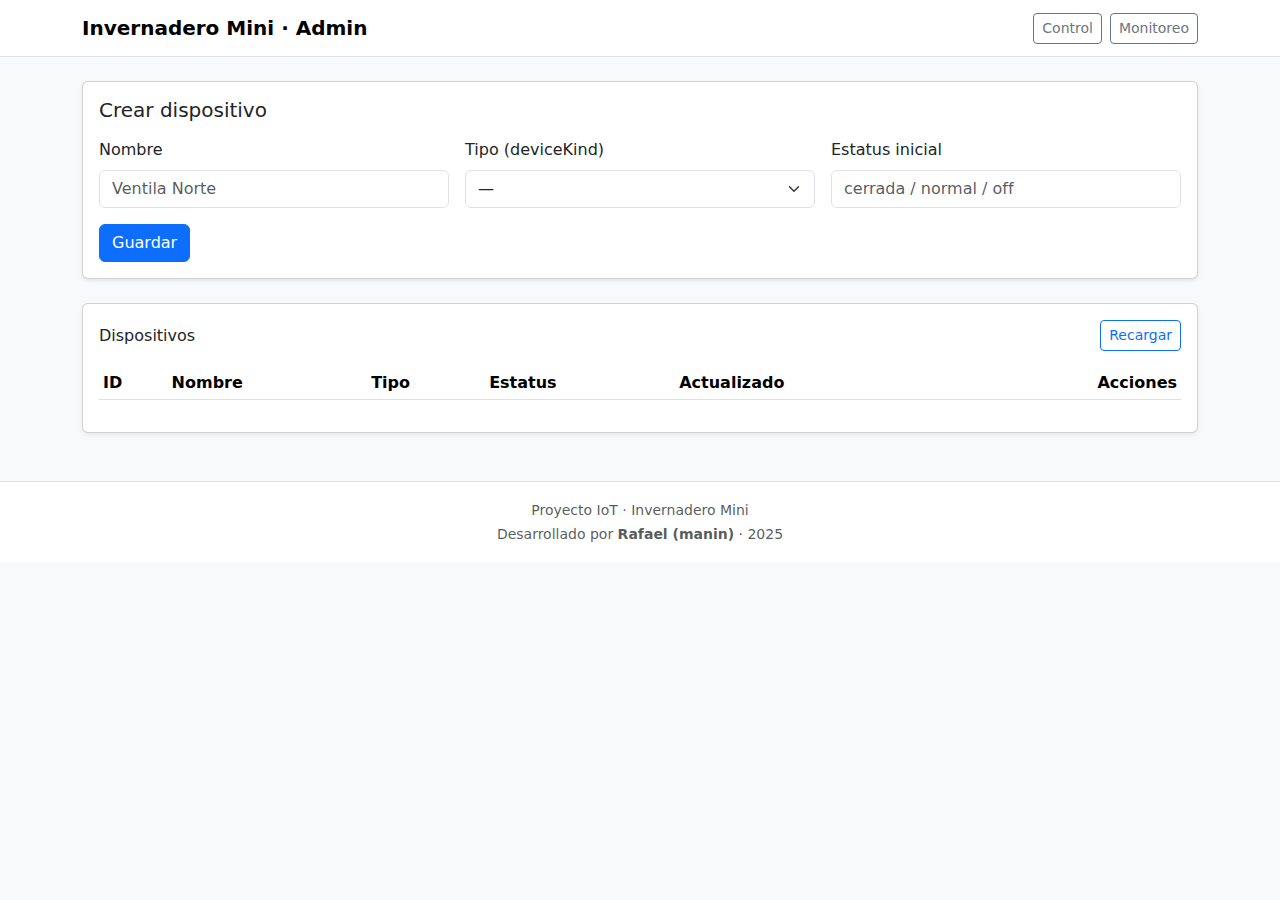
<file: admin/index.html>
<!doctype html>
<html lang="es">
<head>
  <meta charset="utf-8"/>
  <meta name="viewport" content="width=device-width, initial-scale=1"/>
  <title>Invernadero Mini · Admin</title>
  <link href="https://cdn.jsdelivr.net/npm/bootstrap@5.3.3/dist/css/bootstrap.min.css" rel="stylesheet">
</head>
<body class="bg-light">
<nav class="navbar bg-white border-bottom sticky-top">
  <div class="container">
    <a class="navbar-brand fw-bold" href="#">Invernadero Mini · Admin</a>
    <div class="d-flex gap-2">
      <a class="btn btn-outline-secondary btn-sm" href="../index.html">Control</a>
      <a class="btn btn-outline-secondary btn-sm" href="../monitoreo/index.html">Monitoreo</a>
    </div>
  </div>
</nav>

<main class="container py-4">
  <!-- Form crear/editar -->
  <div class="card shadow-sm mb-4">
    <div class="card-body">
      <h1 class="h5 mb-3" id="formTitle">Crear dispositivo</h1>
      <form id="deviceForm" class="row g-3">
        <input type="hidden" id="devId">
        <div class="col-md-4">
          <label class="form-label">Nombre</label>
          <input id="name" class="form-control" required placeholder="Ventila Norte">
        </div>
        <div class="col-md-4">
          <label class="form-label">Tipo (deviceKind)</label>
          <select id="deviceKind" class="form-select" required>
            <option value="">—</option>
            <option value="vent">vent (Ventila)</option>
            <option value="pump">pump (Riego)</option>
            <option value="fan">fan (Extractor)</option>
          </select>
        </div>
        <div class="col-md-4">
          <label class="form-label">Estatus inicial</label>
          <input id="status" class="form-control" placeholder="cerrada / normal / off">
        </div>
        <div class="col-12 d-flex gap-2">
          <button class="btn btn-primary" type="submit">Guardar</button>
          <button class="btn btn-secondary" type="button" id="cancelEdit" hidden>Cancelar edición</button>
        </div>
      </form>
    </div>
  </div>

  <!-- Tabla -->
  <div class="card shadow-sm">
    <div class="card-body">
      <div class="d-flex justify-content-between align-items-center mb-3">
        <h2 class="h6 m-0">Dispositivos</h2>
        <button class="btn btn-outline-primary btn-sm" id="reloadBtn">Recargar</button>
      </div>
      <div class="table-responsive">
        <table class="table table-sm align-middle">
          <thead>
            <tr>
              <th>ID</th><th>Nombre</th><th>Tipo</th><th>Estatus</th><th>Actualizado</th><th class="text-end">Acciones</th>
            </tr>
          </thead>
          <tbody id="tbody"></tbody>
        </table>
      </div>
    </div>
  </div>
</main>

<footer class="bg-white border-top text-center py-3 mt-4">
  <div class="container">
    <small class="text-muted">
      Proyecto IoT · Invernadero Mini <br>
      Desarrollado por <strong>Rafael (manin)</strong> · 2025
    </small>
  </div>
</footer>

<script>
const BASE = "https://68bb0e9184055bce63f10925.mockapi.io/api/v1/Invernadero_IoT";
const form = document.getElementById("deviceForm");
const devId = document.getElementById("devId");
const nameEl = document.getElementById("name");
const kindEl = document.getElementById("deviceKind");
const statusEl = document.getElementById("status");
const tbody = document.getElementById("tbody");
const formTitle = document.getElementById("formTitle");
const cancelEdit = document.getElementById("cancelEdit");
const reloadBtn = document.getElementById("reloadBtn");

async function apiGet() {
  const r = await fetch(BASE, {cache:"no-store"});
  if (!r.ok) throw new Error("GET fail");
  return r.json();
}
async function apiPost(body) {
  const r = await fetch(BASE, {method:"POST", headers:{"Content-Type":"application/json"}, body: JSON.stringify(body)});
  if (!r.ok) throw new Error("POST fail");
  return r.json();
}
async function apiPut(id, body) {
  const r = await fetch(`${BASE}/${id}`, {method:"PUT", headers:{"Content-Type":"application/json"}, body: JSON.stringify(body)});
  if (!r.ok) throw new Error("PUT fail");
  return r.json();
}
async function apiDel(id) {
  const r = await fetch(`${BASE}/${id}`, {method:"DELETE"});
  if (!r.ok) throw new Error("DELETE fail");
}

function row(d){
  const updated = d.lastUpdated ? new Date(d.lastUpdated).toLocaleString() : "—";
  return `<tr>
    <td>${d.id}</td>
    <td>${d.name||"—"}</td>
    <td>${d.deviceKind||"—"}</td>
    <td>${d.status||"—"}</td>
    <td>${updated}</td>
    <td class="text-end">
      <button class="btn btn-sm btn-outline-secondary" data-edit="${d.id}">Editar</button>
      <button class="btn btn-sm btn-outline-danger" data-del="${d.id}">Eliminar</button>
    </td>
  </tr>`;
}

async function load(){
  const list = await apiGet();
  tbody.innerHTML = (list||[]).map(row).join("");
  tbody.querySelectorAll("[data-edit]").forEach(b=>b.onclick=()=>startEdit(b.dataset.edit));
  tbody.querySelectorAll("[data-del]").forEach(b=>b.onclick=()=>onDel(b.dataset.del));
}

function resetForm(){
  devId.value=""; nameEl.value=""; kindEl.value=""; statusEl.value="";
  formTitle.textContent = "Crear dispositivo";
  cancelEdit.hidden = true;
}

function startEdit(id){
  const tr = [...tbody.querySelectorAll("tr")].find(r => r.querySelector(`[data-edit="${id}"]`));
  devId.value = id;
  nameEl.value = tr.children[1].textContent;
  kindEl.value = tr.children[2].textContent;
  statusEl.value = tr.children[3].textContent;
  formTitle.textContent = "Editar dispositivo";
  cancelEdit.hidden = false;
}

async function onDel(id){
  if (!confirm("¿Eliminar dispositivo?")) return;
  await apiDel(id);
  await load();
}

form.onsubmit = async (e)=>{
  e.preventDefault();
  const now = new Date().toISOString();
  const payload = {
    name: nameEl.value.trim(),
    deviceKind: kindEl.value,
    status: statusEl.value.trim(),
    lastUpdated: now,
  };
  if (!devId.value) {
    payload.createdAt = now;
    payload.statusLog = [];
    await apiPost(payload);
  } else {
    await apiPut(devId.value, payload);
  }
  resetForm();
  await load();
};
cancelEdit.onclick = resetForm;
reloadBtn.onclick = load;

load();
</script>
</body>
</html>
</file>
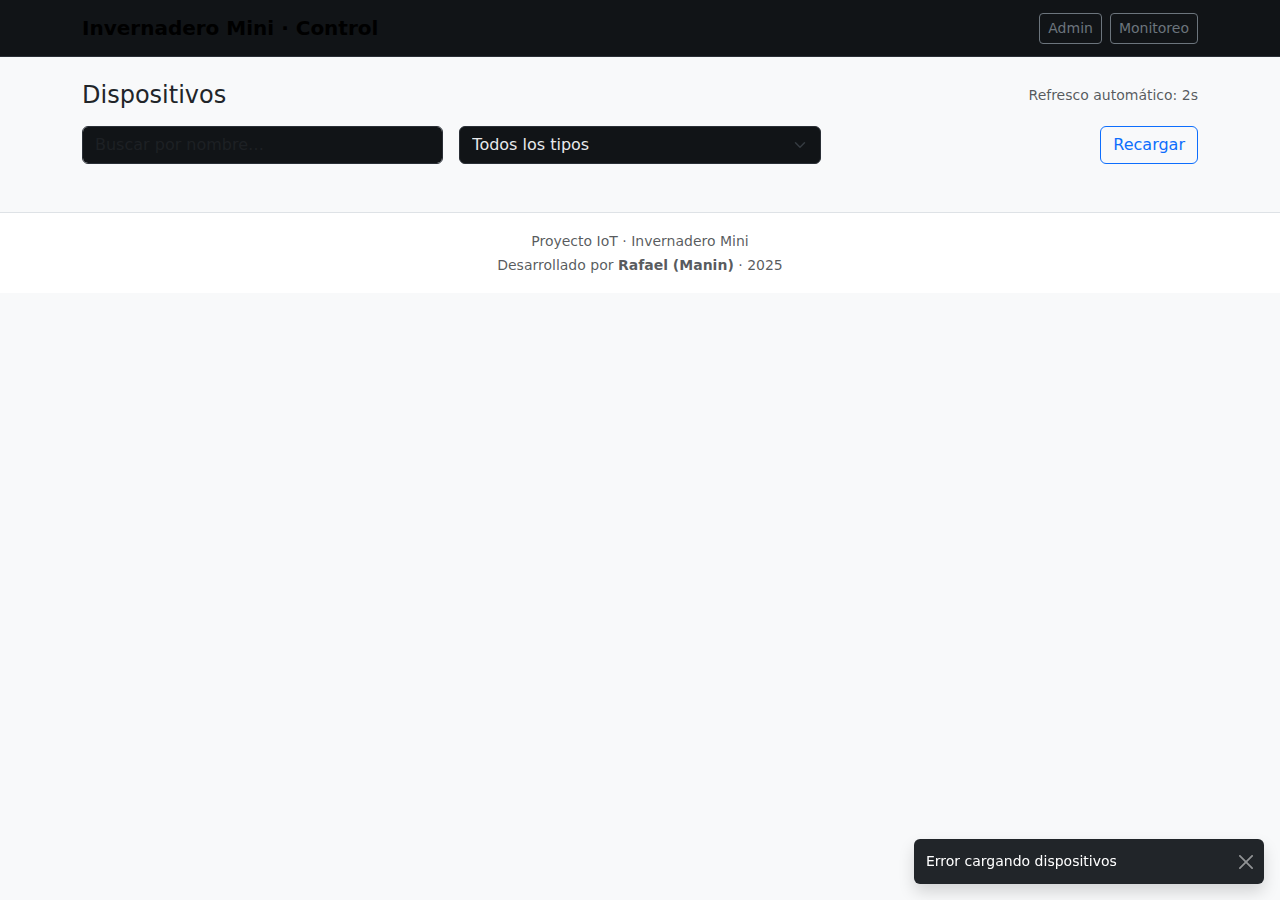
<file: control/index.html>
<!doctype html>
<html lang="es">
<head>
  <meta charset="utf-8" />
  <meta name="viewport" content="width=device-width, initial-scale=1" />
  <title>Invernadero Mini · Control</title>
  <!-- Bootstrap 5 -->
  <link href="https://cdn.jsdelivr.net/npm/bootstrap@5.3.3/dist/css/bootstrap.min.css" rel="stylesheet">
  <link rel="stylesheet" href="./css/styles.css">
</head>
<body class="bg-light">
  <nav class="navbar navbar-expand-lg bg-white border-bottom sticky-top">
    <div class="container">
      <a class="navbar-brand fw-bold" href="#">Invernadero Mini · Control</a>
      <div class="d-flex gap-2">
        <a class="btn btn-outline-secondary btn-sm" href="../admin/index.html">Admin</a>
        <a class="btn btn-outline-secondary btn-sm" href="../monitoreo/index.html">Monitoreo</a>
      </div>
    </div>
  </nav>

  <main class="container py-4">
    <section class="d-flex align-items-center justify-content-between mb-3">
      <h1 class="h4 m-0">Dispositivos</h1>
      <div class="text-muted small">
        Refresco automático: <span id="refreshSec">2</span>s
      </div>
    </section>

    <!-- Filtros simples -->
    <div class="row g-3 mb-3">
      <div class="col-12 col-md-4">
        <input id="searchInput" class="form-control" placeholder="Buscar por nombre…" />
      </div>
      <div class="col-6 col-md-4">
        <select id="kindFilter" class="form-select">
          <option value="">Todos los tipos</option>
          <option value="vent">Ventila</option>
          <option value="pump">Riego</option>
          <option value="fan">Extractor</option>
        </select>
      </div>
      <div class="col-6 col-md-4 text-end">
        <button id="reloadBtn" class="btn btn-outline-primary">Recargar</button>
      </div>
    </div>

    <!-- Grid de tarjetas -->
    <div id="devicesGrid" class="row g-3"></div>

    <!-- Toasts -->
    <div class="position-fixed bottom-0 end-0 p-3" style="z-index: 1080">
      <div id="toast" class="toast align-items-center text-bg-dark border-0" role="alert" aria-live="assertive" aria-atomic="true">
        <div class="d-flex">
          <div id="toastMsg" class="toast-body">Listo.</div>
          <button type="button" class="btn-close btn-close-white me-2 m-auto" data-bs-dismiss="toast"></button>
        </div>
      </div>
    </div>
  </main>

  <script src="https://cdn.jsdelivr.net/npm/bootstrap@5.3.3/dist/js/bootstrap.bundle.min.js"></script>
  <script src="./js/api.js"></script>
  <script src="./js/control.js"></script>

<footer class="bg-white border-top text-center py-3 mt-4">
  <div class="container">
    <small class="text-muted">
      Proyecto IoT · Invernadero Mini <br>
      Desarrollado por <strong>Rafael (Manin)</strong> · 2025
    </small>
  </div>
</footer>

</body>
</html>
</file>
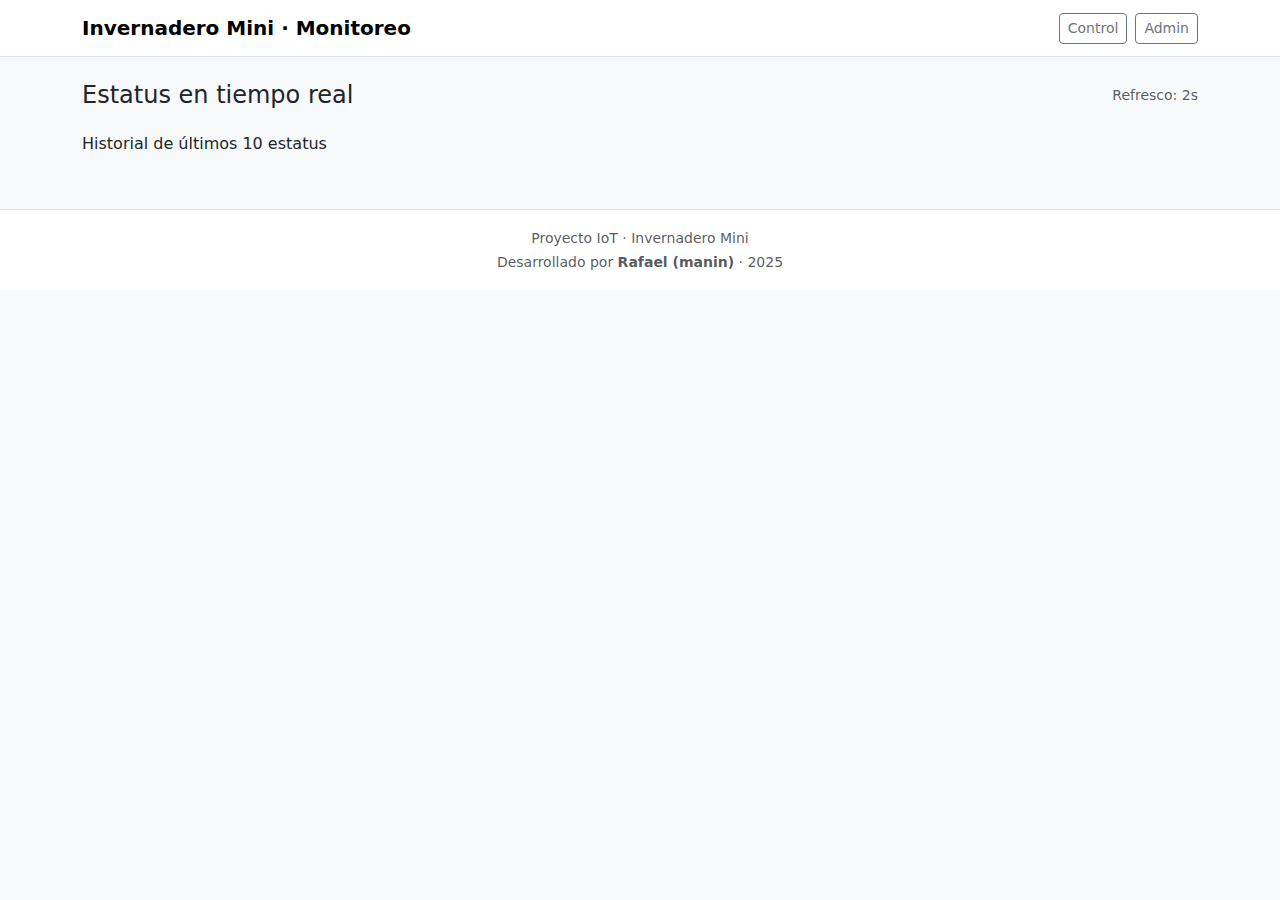
<file: monitoreo/index.html>
<!doctype html>
<html lang="es">
<head>
  <meta charset="utf-8"/>
  <meta name="viewport" content="width=device-width, initial-scale=1"/>
  <title>Invernadero Mini · Monitoreo</title>
  <link href="https://cdn.jsdelivr.net/npm/bootstrap@5.3.3/dist/css/bootstrap.min.css" rel="stylesheet">
  <style>.device-icon{font-size:2rem}</style>
</head>
<body class="bg-light">
  <nav class="navbar bg-white border-bottom sticky-top">
    <div class="container">
      <a class="navbar-brand fw-bold" href="#">Invernadero Mini · Monitoreo</a>
      <div class="d-flex gap-2">
        <a class="btn btn-outline-secondary btn-sm" href="../index.html">Control</a>
        <a class="btn btn-outline-secondary btn-sm" href="../admin/index.html">Admin</a>
      </div>
    </div>
  </nav>

  <main class="container py-4">
    <div class="d-flex justify-content-between align-items-center mb-3">
      <h1 class="h4 m-0">Estatus en tiempo real</h1>
      <small class="text-muted">Refresco: 2s</small>
    </div>

    <div id="cards" class="row g-3 mb-4"></div>

    <h2 class="h6">Historial de últimos 10 estatus</h2>
    <div id="tables"></div>
  </main>

  <footer class="bg-white border-top text-center py-3 mt-4">
    <div class="container">
      <small class="text-muted">
        Proyecto IoT · Invernadero Mini <br>
        Desarrollado por <strong>Rafael (manin)</strong> · 2025
      </small>
    </div>
  </footer>

  <!-- Importa helpers desde la raíz -->
<script src="../control/js/api.js"></script>
  <script>
  const POLL_MS = 2000;

  async function fetchAll(){
    const r = await fetch(BASE_URL, {cache:"no-store"});
    if(!r.ok) throw new Error("GET fail");
    return r.json();
  }

  function renderCards(list){
    const el = document.getElementById("cards");
    el.innerHTML = (list||[]).map(d=>{
      const icon = ICON_BY_KIND[d.deviceKind] ?? "📟";    // encabezado = icono
      const imgFile = statusImageFile(d.status);          // estatus = imagen
      const statusHTML = imgFile
        ? `<img src="../img/${imgFile}" alt="${d.status}" class="img-fluid" style="max-height:60px">`
        : `<span class="badge text-bg-secondary">—</span>`;
      const updated = d.lastUpdated ? new Date(d.lastUpdated).toLocaleString() : "—";
      return `<div class="col-12 col-md-6 col-lg-4">
        <div class="card shadow-sm">
          <div class="card-body">
            <div class="d-flex justify-content-between">
              <div class="device-icon">${icon}</div>
              <div class="text-end">
                <div class="small text-muted">Tipo</div>
                <div class="fw-medium">${d.deviceKind||"—"}</div>
              </div>
            </div>
            <h2 class="h5 mt-2">${d.name||"(sin nombre)"}</h2>
            <div class="mt-2">Estatus: ${statusHTML}</div>
            <div class="small text-muted mt-2">Actualizado: ${updated}</div>
          </div>
        </div>
      </div>`;
    }).join("");
  }

  function renderTables(list){
    const wrap = document.getElementById("tables");
    wrap.innerHTML = (list||[]).map(d=>{
      const rows = (d.statusLog||[]).slice(-10).reverse().map(x=>{
        const when = x.ts ? new Date(x.ts).toLocaleString() : "—";
        const imgFile = statusImageFile(x.action);
        const stateHTML = imgFile
          ? `<img src="../control/img/${imgFile}" alt="${x.action}" style="height:28px">`
          : (x.action || "—");
        return `<tr><td>${when}</td><td>${stateHTML}</td></tr>`;
      }).join("") || `<tr><td colspan="2" class="text-muted">Sin historial</td></tr>`;

      const icon = ICON_BY_KIND[d.deviceKind] ?? "📟";
      return `<div class="card shadow-sm mb-3">
        <div class="card-body">
          <div class="d-flex justify-content-between align-items-center">
            <h3 class="h6 m-0">${d.name||"(sin nombre)"} · <span class="text-muted">${d.deviceKind||"—"}</span></h3>
            <span style="font-size:1.4rem">${icon}</span>
          </div>
          <div class="table-responsive mt-3">
            <table class="table table-sm">
              <thead><tr><th>Fecha/Hora</th><th>Acción</th></tr></thead>
              <tbody>${rows}</tbody>
            </table>
          </div>
        </div>
      </div>`;
    }).join("");
  }

  async function tick(){
    try{
      const data = await fetchAll();
      renderCards(data);
      renderTables(data);
    }catch(e){ console.error(e); }
  }

  tick();
  setInterval(tick, POLL_MS);
  </script>
</body>
</html>
</file>
<file: control/css/styles.css>
.card-device {
  border-radius: 1rem;
  overflow: hidden;
  transition: transform .08s ease;
}
.card-device:hover { transform: translateY(-2px); }

.device-icon {
  font-size: 2.2rem;
  line-height: 1;
}

.status-badge {
  font-weight: 600;
}

.btn-action {
  text-transform: capitalize;
}

.badge-dot {
  display: inline-flex;
  align-items: center;
  gap: .4rem;
}
.badge-dot::before {
  content: "";
  width: .6rem;
  height: .6rem;
  border-radius: 50%;
  background: currentColor;
}

:root { color-scheme: dark; }

body { background-color: #0f1113 !important; }

.card-device {
  background-color: #1a1d20 !important;
  color: #e8eaed !important;
  border-color: #2a2f36 !important;
}

.navbar, footer {
  background-color: #111417 !important;
  color: #e8eaed !important;
  border-color: #2a2f36 !important;
}

.form-control, .form-select {
  background-color: #111417 !important;
  color: #e8eaed !important;
  border-color: #2a2f36 !important;
}
</file>
